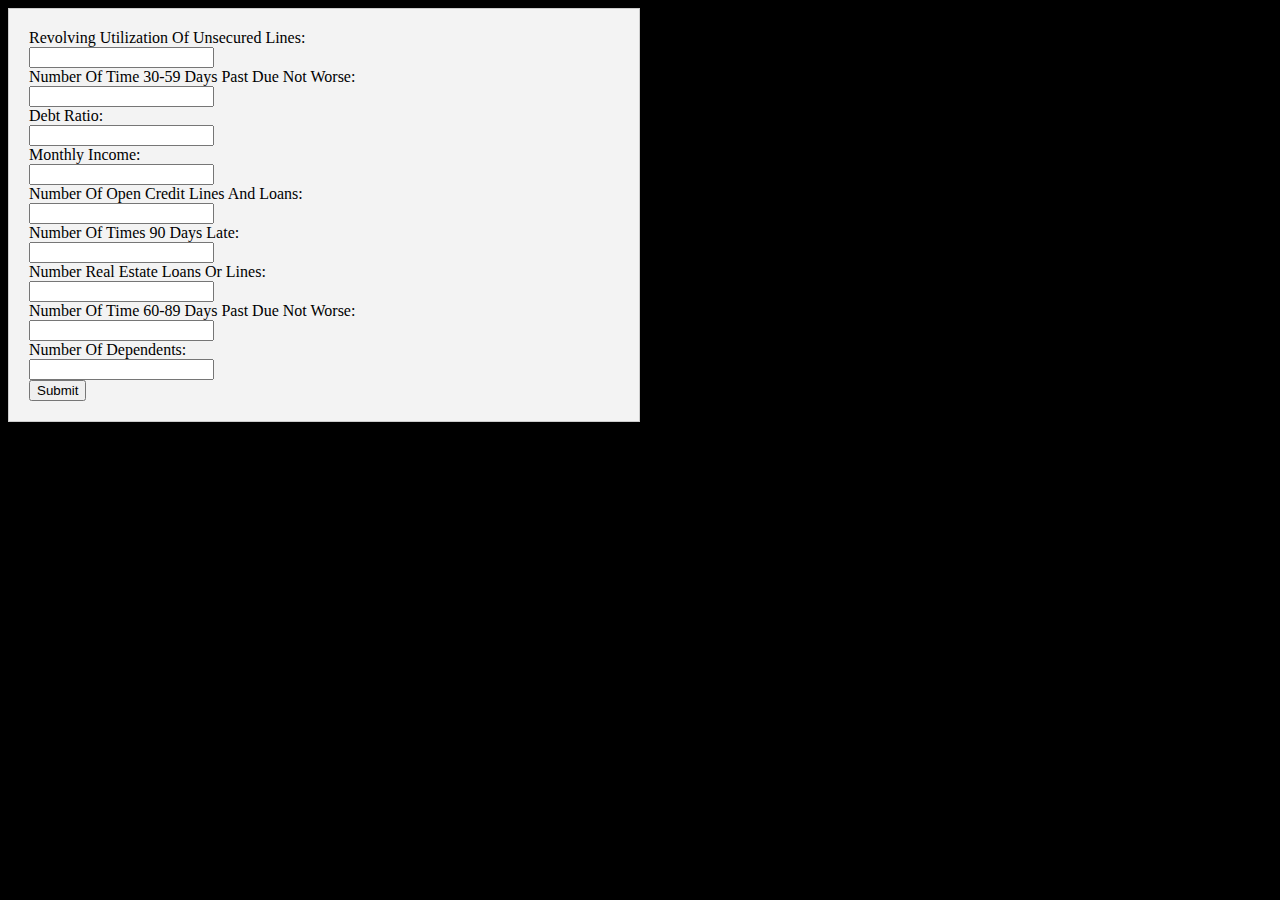
<file: templates/index.html>
<!DOCTYPE html>
<html>
<head>
    <meta charset="UTF-8">
    <meta name="viewport" content="width=device-width, initial-scale=1.0">
    <title>IQ FINANCE</title>
    <style>
        body {
            background-color: black;
            color: white;
        }
        .form-box {
            width: 50%;
            padding: 20px;
            box-sizing: border-box;
            border: 1px solid #ccc;
            margin: 0;
            background-color: #f3f3f3;
            color: black;
        }
    </style>
    <script>
        function validateForm() {
            let fields = ["RevolvingUtilizationOfUnsecuredLines", "NumberOfTime3059DaysPastDueNotWorse", "DebtRatio", "MonthlyIncome", "NumberOfOpenCreditLinesAndLoans", "NumberOfTimes90DaysLate", "NumberRealEstateLoansOrLines", "NumberOfTime6089DaysPastDueNotWorse", "NumberOfDependents"];
            for (let i = 0; i < fields.length; i++) {
                let x = document.forms["myForm"][fields[i]].value;
                if (x == "") {
                    alert("All fields must be filled out");
                    return false;
                }
            }
            return true;
        }
    </script>
</head>
<body>
<div class="form-box">
    <form name="myForm" onsubmit="return validateForm()" method="post">
        <label for="RevolvingUtilizationOfUnsecuredLines">Revolving Utilization Of Unsecured Lines:</label><br>
        <input type="text" id="RevolvingUtilizationOfUnsecuredLines" name="RevolvingUtilizationOfUnsecuredLines" required><br>
        <label for="NumberOfTime3059DaysPastDueNotWorse">Number Of Time 30-59 Days Past Due Not Worse:</label><br>
        <input type="number" id="NumberOfTime3059DaysPastDueNotWorse" name="NumberOfTime3059DaysPastDueNotWorse" required><br>
        <label for="DebtRatio">Debt Ratio:</label><br>
        <input type="text" id="DebtRatio" name="DebtRatio" required><br>
        <label for="MonthlyIncome">Monthly Income:</label><br>
        <input type="number" id="MonthlyIncome" name="MonthlyIncome" required><br>
        <label for="NumberOfOpenCreditLinesAndLoans">Number Of Open Credit Lines And Loans:</label><br>
        <input type="number" id="NumberOfOpenCreditLinesAndLoans" name="NumberOfOpenCreditLinesAndLoans" required><br>
        <label for="NumberOfTimes90DaysLate">Number Of Times 90 Days Late:</label><br>
        <input type="number" id="NumberOfTimes90DaysLate" name="NumberOfTimes90DaysLate" required><br>
        <label for="NumberRealEstateLoansOrLines">Number Real Estate Loans Or Lines:</label><br>
        <input type="number" id="NumberRealEstateLoansOrLines" name="NumberRealEstateLoansOrLines" required><br>
        <label for="NumberOfTime6089DaysPastDueNotWorse">Number Of Time 60-89 Days Past Due Not Worse:</label><br>
        <input type="number" id="NumberOfTime6089DaysPastDueNotWorse" name="NumberOfTime6089DaysPastDueNotWorse" required><br>
        <label for="NumberOfDependents">Number Of Dependents:</label><br>
        <input type="number" id="NumberOfDependents" name="NumberOfDependents" required><br>
        <input type="submit" value="Submit">
    </form>
</div>
</body>
</html>
</file>
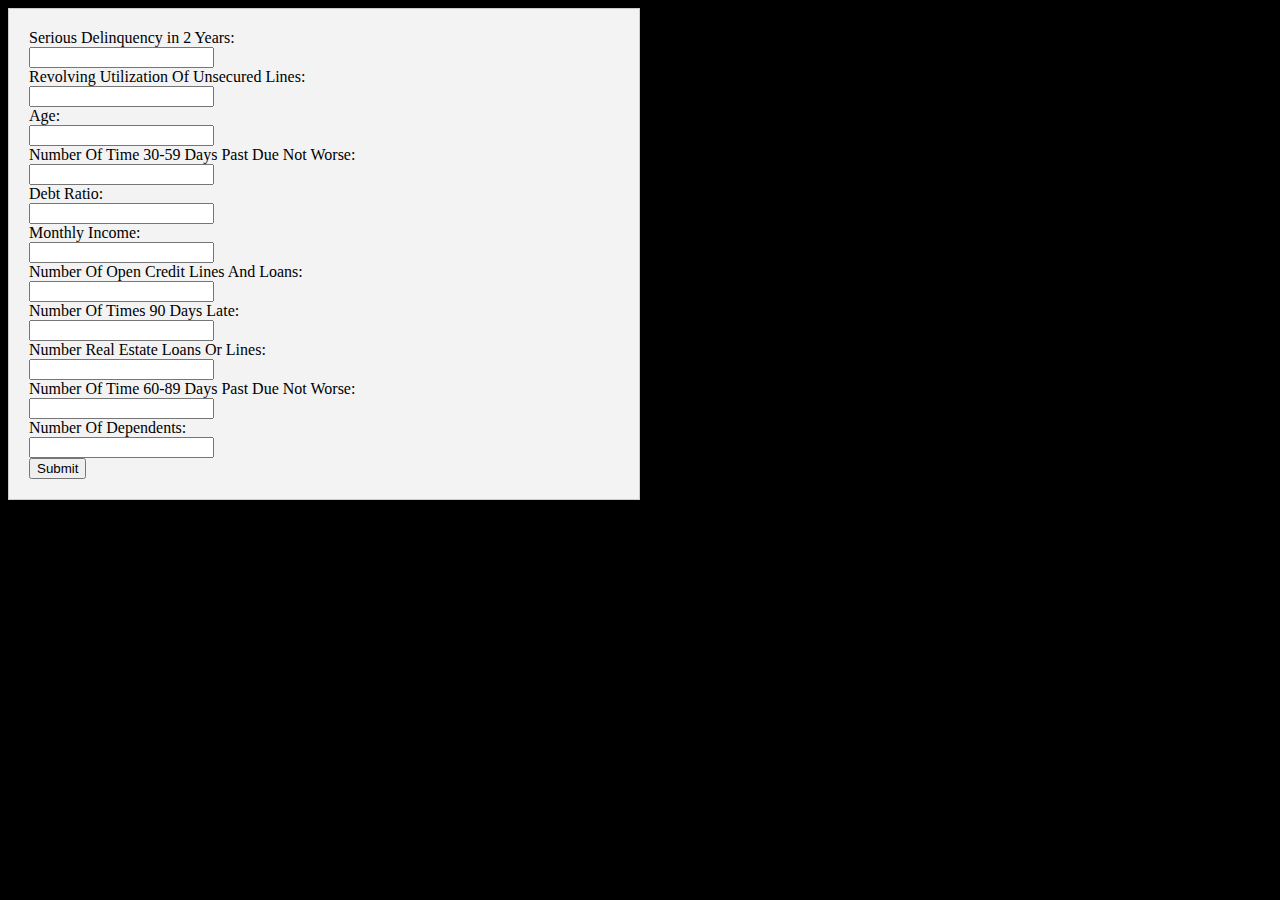
<file: templates/nodebt.html>
<!DOCTYPE html>
<html>
<head>
    <style>
        body {
            background-color: black;
            color: white;
        }
        .form-box {
            width: 50%;
            padding: 20px;
            box-sizing: border-box;
            border: 1px solid #ccc;
            margin: 0;
            background-color: #f3f3f3;
            color: black;
        }
    </style>
    <script src = "static/nodebtjs.js"></script>
</head>
<body>

<div class="form-box">
    <form name="myForm" action="/submit_form" onsubmit="return validateForm()" method="post">
        <label for="SeriousDlqin2yr">Serious Delinquency in 2 Years:</label><br>
        <input type="number" id="SeriousDlqin2yr" name="SeriousDlqin2yr" required><br>
        <label for="RevolvingUtilizationOfUnsecuredLines">Revolving Utilization Of Unsecured Lines:</label><br>
        <input type="text" id="RevolvingUtilizationOfUnsecuredLines" name="RevolvingUtilizationOfUnsecuredLines" required><br>
        <label for="age">Age:</label><br>
        <input type="number" id="age" name="age" required><br>
        <label for="NumberOfTime3059DaysPastDueNotWorse">Number Of Time 30-59 Days Past Due Not Worse:</label><br>
        <input type="number" id="NumberOfTime3059DaysPastDueNotWorse" name="NumberOfTime3059DaysPastDueNotWorse" required><br>
        <label for="DebtRatio">Debt Ratio:</label><br>
        <input type="text" id="DebtRatio" name="DebtRatio" required><br>
        <label for="MonthlyIncome">Monthly Income:</label><br>
        <input type="number" id="MonthlyIncome" name="MonthlyIncome" required><br>
        <label for="NumberOfOpenCreditLinesAndLoans">Number Of Open Credit Lines And Loans:</label><br>
        <input type="number" id="NumberOfOpenCreditLinesAndLoans" name="NumberOfOpenCreditLinesAndLoans" required><br>
        <label for="NumberOfTimes90DaysLate">Number Of Times 90 Days Late:</label><br>
        <input type="number" id="NumberOfTimes90DaysLate" name="NumberOfTimes90DaysLate" required><br>
        <label for="NumberRealEstateLoansOrLines">Number Real Estate Loans Or Lines:</label><br>
        <input type="number" id="NumberRealEstateLoansOrLines" name="NumberRealEstateLoansOrLines" required><br>
        <label for="NumberOfTime6089DaysPastDueNotWorse">Number Of Time 60-89 Days Past Due Not Worse:</label><br>
        <input type="number" id="NumberOfTime6089DaysPastDueNotWorse" name="NumberOfTime6089DaysPastDueNotWorse" required><br>
        <label for="NumberOfDependents">Number Of Dependents:</label><br>
        <input type="number" id="NumberOfDependents" name="NumberOfDependents" required><br>
        <input type="submit" value="Submit">
    </form>
</div>

</body>
</html>
</file>
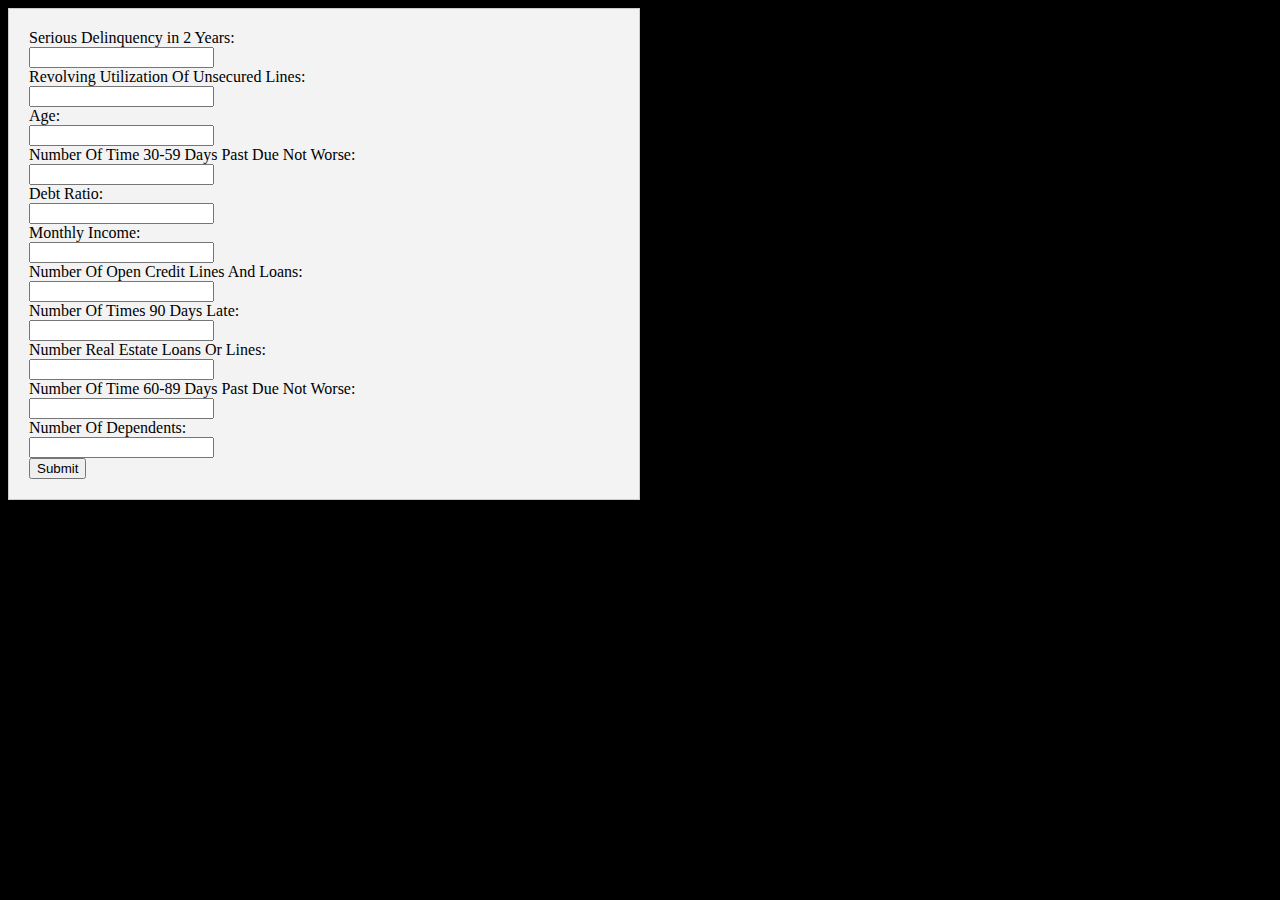
<file: templates/sample.html>
<!DOCTYPE html>
<html>
<head>
    <style>
        body {
            background-color: black;
            color: white;
        }
        .form-box {
            width: 50%;
            padding: 20px;
            box-sizing: border-box;
            border: 1px solid #ccc;
            margin: 0;
            background-color: #f3f3f3;
            color: black;
        }
    </style>
    <script>
        function validateForm() {
            let fields = ["SeriousDlqin2yr", "RevolvingUtilizationOfUnsecuredLines", "age", "NumberOfTime3059DaysPastDueNotWorse", "DebtRatio", "MonthlyIncome", "NumberOfOpenCreditLinesAndLoans", "NumberOfTimes90DaysLate", "NumberRealEstateLoansOrLines", "NumberOfTime6089DaysPastDueNotWorse", "NumberOfDependents"];
            for (let i = 0; i < fields.length; i++) {
                let x = document.forms["myForm"][fields[i]].value;
                if (x == "") {
                    alert("All fields must be filled out");
                    return false;
                }
            }
            return true;
        }
    </script>
</head>
<body>

<div class="form-box">
    <form name="myForm" action="/submit_form" onsubmit="return validateForm()" method="post">
        <label for="SeriousDlqin2yr">Serious Delinquency in 2 Years:</label><br>
        <input type="number" id="SeriousDlqin2yr" name="SeriousDlqin2yr" required><br>
        <label for="RevolvingUtilizationOfUnsecuredLines">Revolving Utilization Of Unsecured Lines:</label><br>
        <input type="text" id="RevolvingUtilizationOfUnsecuredLines" name="RevolvingUtilizationOfUnsecuredLines" required><br>
        <label for="age">Age:</label><br>
        <input type="number" id="age" name="age" required><br>
        <label for="NumberOfTime3059DaysPastDueNotWorse">Number Of Time 30-59 Days Past Due Not Worse:</label><br>
        <input type="number" id="NumberOfTime3059DaysPastDueNotWorse" name="NumberOfTime3059DaysPastDueNotWorse" required><br>
        <label for="DebtRatio">Debt Ratio:</label><br>
        <input type="text" id="DebtRatio" name="DebtRatio" required><br>
        <label for="MonthlyIncome">Monthly Income:</label><br>
        <input type="number" id="MonthlyIncome" name="MonthlyIncome" required><br>
        <label for="NumberOfOpenCreditLinesAndLoans">Number Of Open Credit Lines And Loans:</label><br>
        <input type="number" id="NumberOfOpenCreditLinesAndLoans" name="NumberOfOpenCreditLinesAndLoans" required><br>
        <label for="NumberOfTimes90DaysLate">Number Of Times 90 Days Late:</label><br>
        <input type="number" id="NumberOfTimes90DaysLate" name="NumberOfTimes90DaysLate" required><br>
        <label for="NumberRealEstateLoansOrLines">Number Real Estate Loans Or Lines:</label><br>
        <input type="number" id="NumberRealEstateLoansOrLines" name="NumberRealEstateLoansOrLines" required><br>
        <label for="NumberOfTime6089DaysPastDueNotWorse">Number Of Time 60-89 Days Past Due Not Worse:</label><br>
        <input type="number" id="NumberOfTime6089DaysPastDueNotWorse" name="NumberOfTime6089DaysPastDueNotWorse" required><br>
        <label for="NumberOfDependents">Number Of Dependents:</label><br>
        <input type="number" id="NumberOfDependents" name="NumberOfDependents" required><br>
        <input type="submit" value="Submit">
    </form>
</div>

</body>
</html>
</file>
